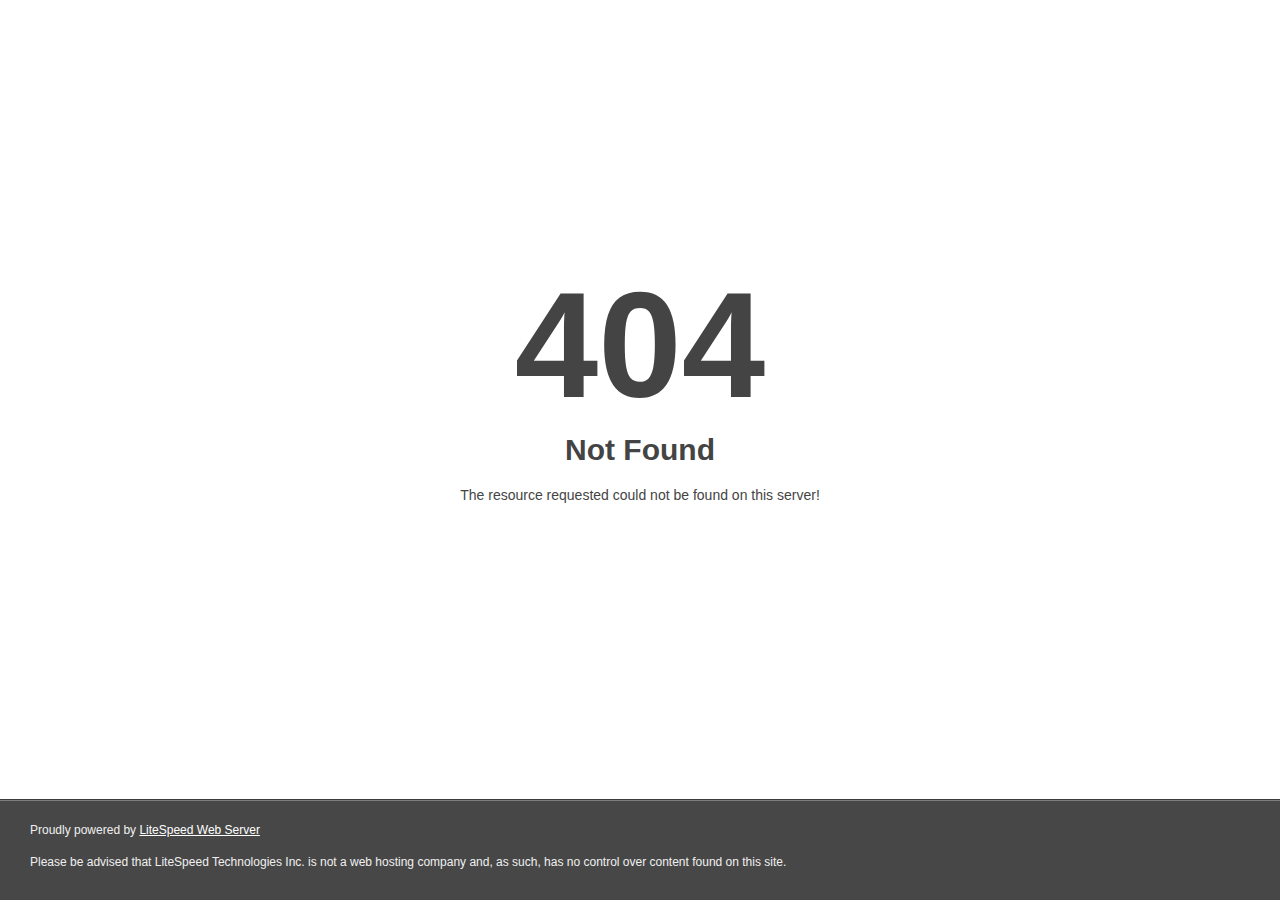
<file: images/about-right-bg.html>
<!DOCTYPE html>
<html style="height:100%">
<head>
<meta name="viewport" content="width=device-width, initial-scale=1, shrink-to-fit=no" >
<title> 404 Not Found
</title></head>
<body style="color: #444; margin:0;font: normal 14px/20px Arial, Helvetica, sans-serif; height:100%; background-color: #fff;">
<div style="height:auto; min-height:100%; ">     <div style="text-align: center; width:800px; margin-left: -400px; position:absolute; top: 30%; left:50%;">
        <h1 style="margin:0; font-size:150px; line-height:150px; font-weight:bold;">404</h1>
<h2 style="margin-top:20px;font-size: 30px;">Not Found
</h2>
<p>The resource requested could not be found on this server!</p>
</div></div><div style="color:#f0f0f0; font-size:12px;margin:auto;padding:0px 30px 0px 30px;position:relative;clear:both;height:100px;margin-top:-101px;background-color:#474747;border-top: 1px solid rgba(0,0,0,0.15);box-shadow: 0 1px 0 rgba(255, 255, 255, 0.3) inset;">
<br>Proudly powered by  <a style="color:#fff;" href="http://www.litespeedtech.com/error-page">LiteSpeed Web Server</a><p>Please be advised that LiteSpeed Technologies Inc. is not a web hosting company and, as such, has no control over content found on this site.</p></div></body></html>
</file>
